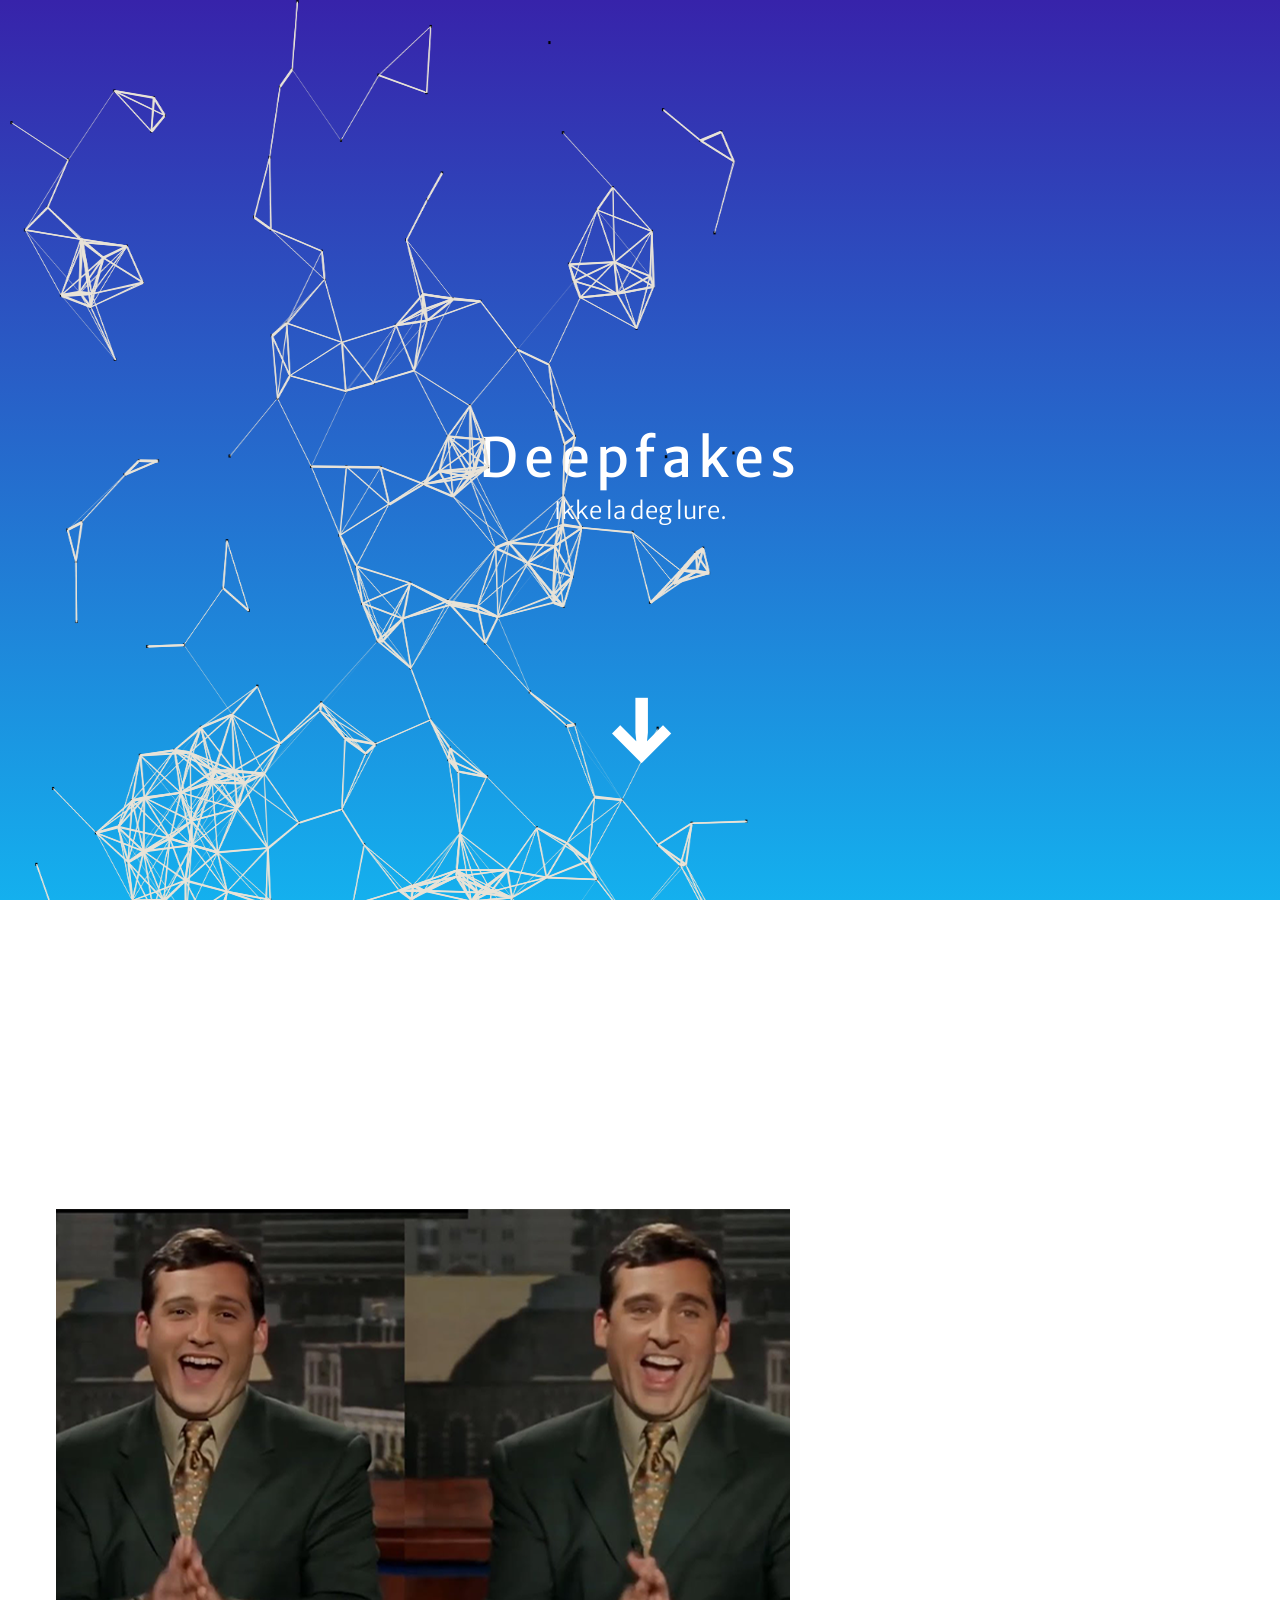
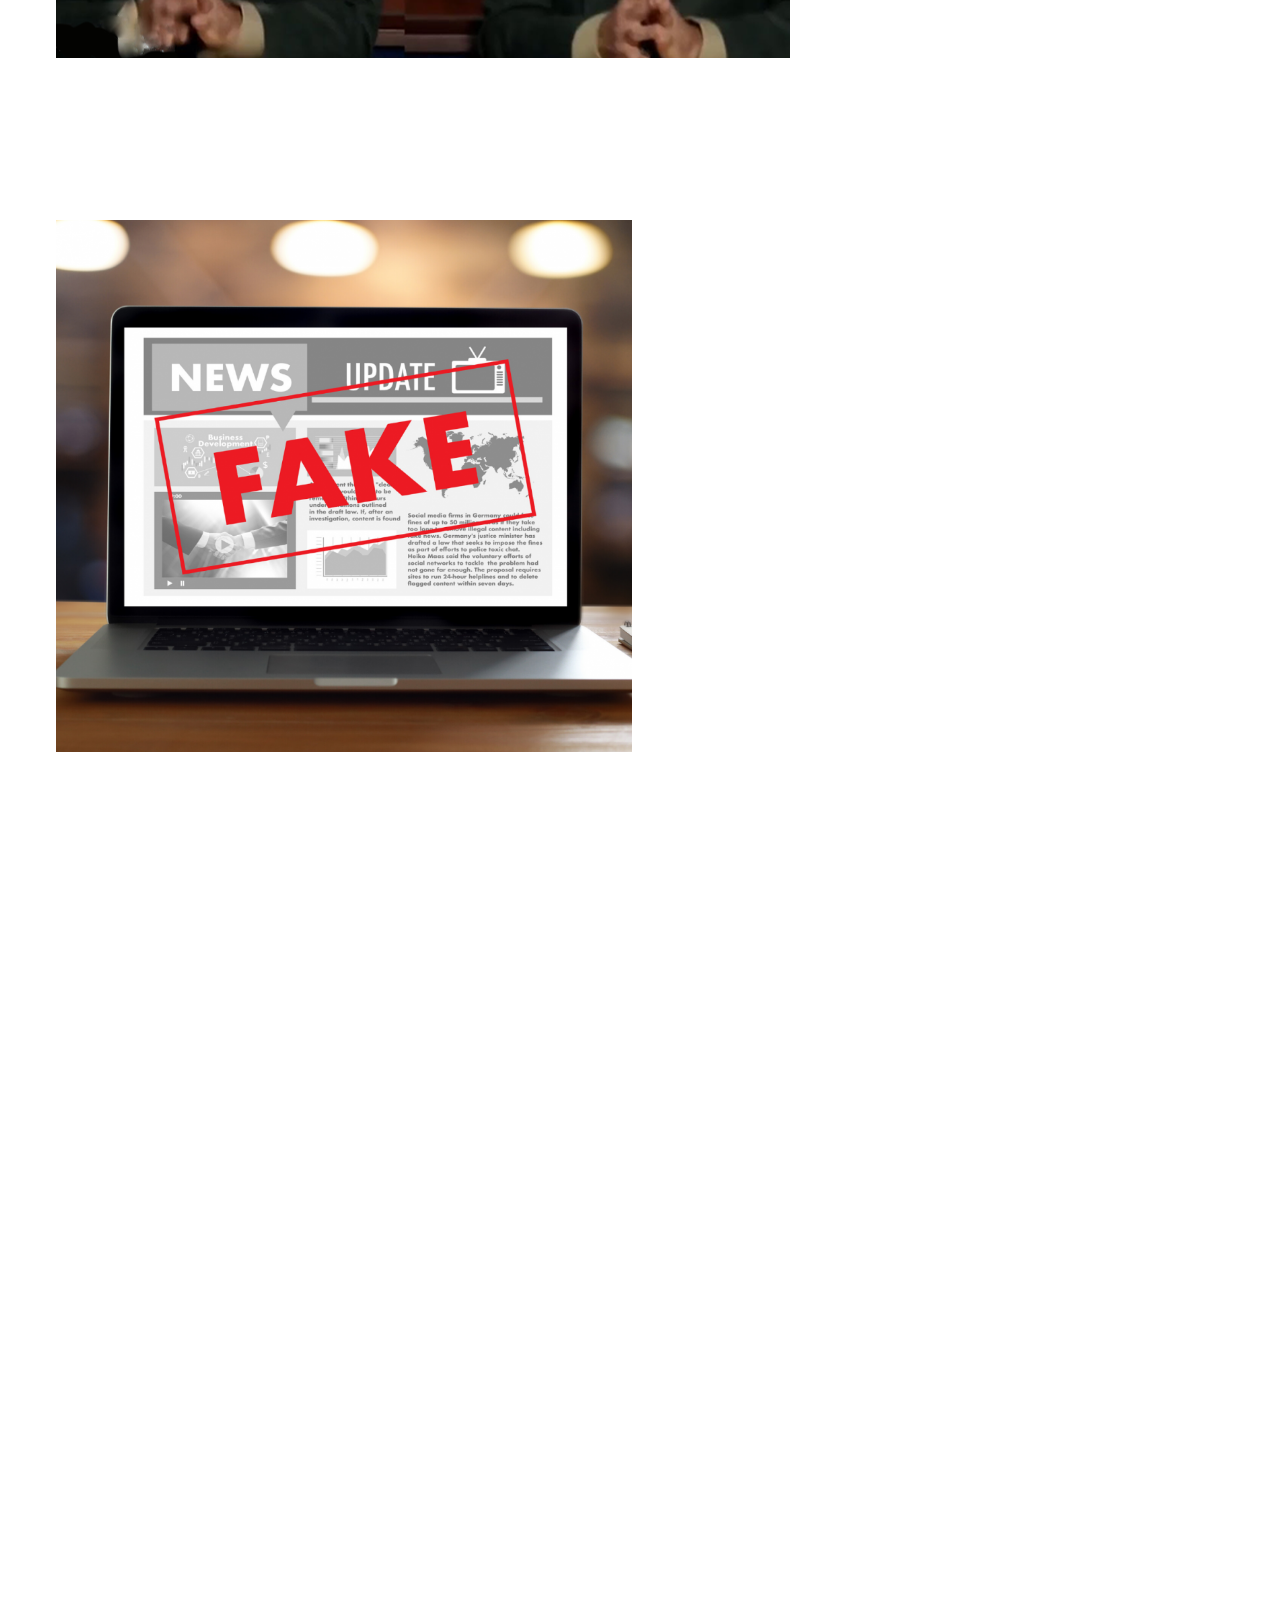
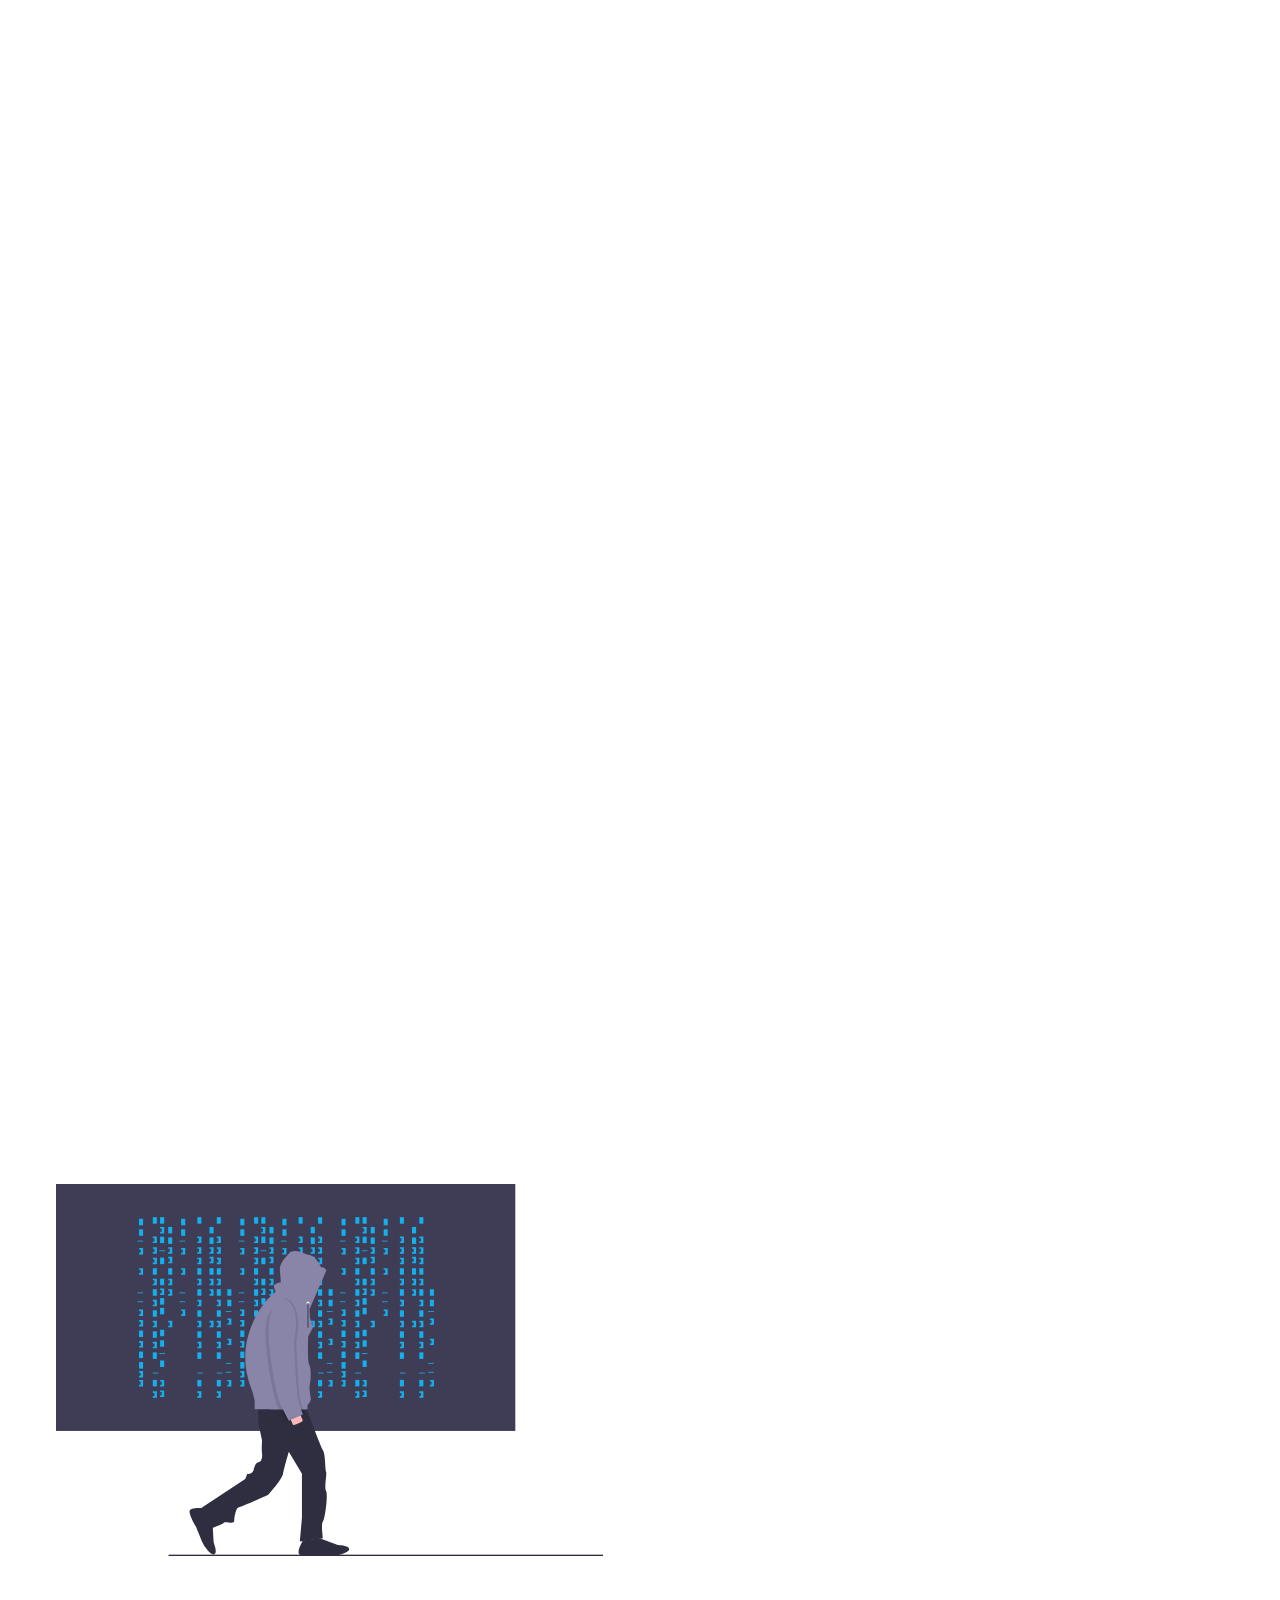
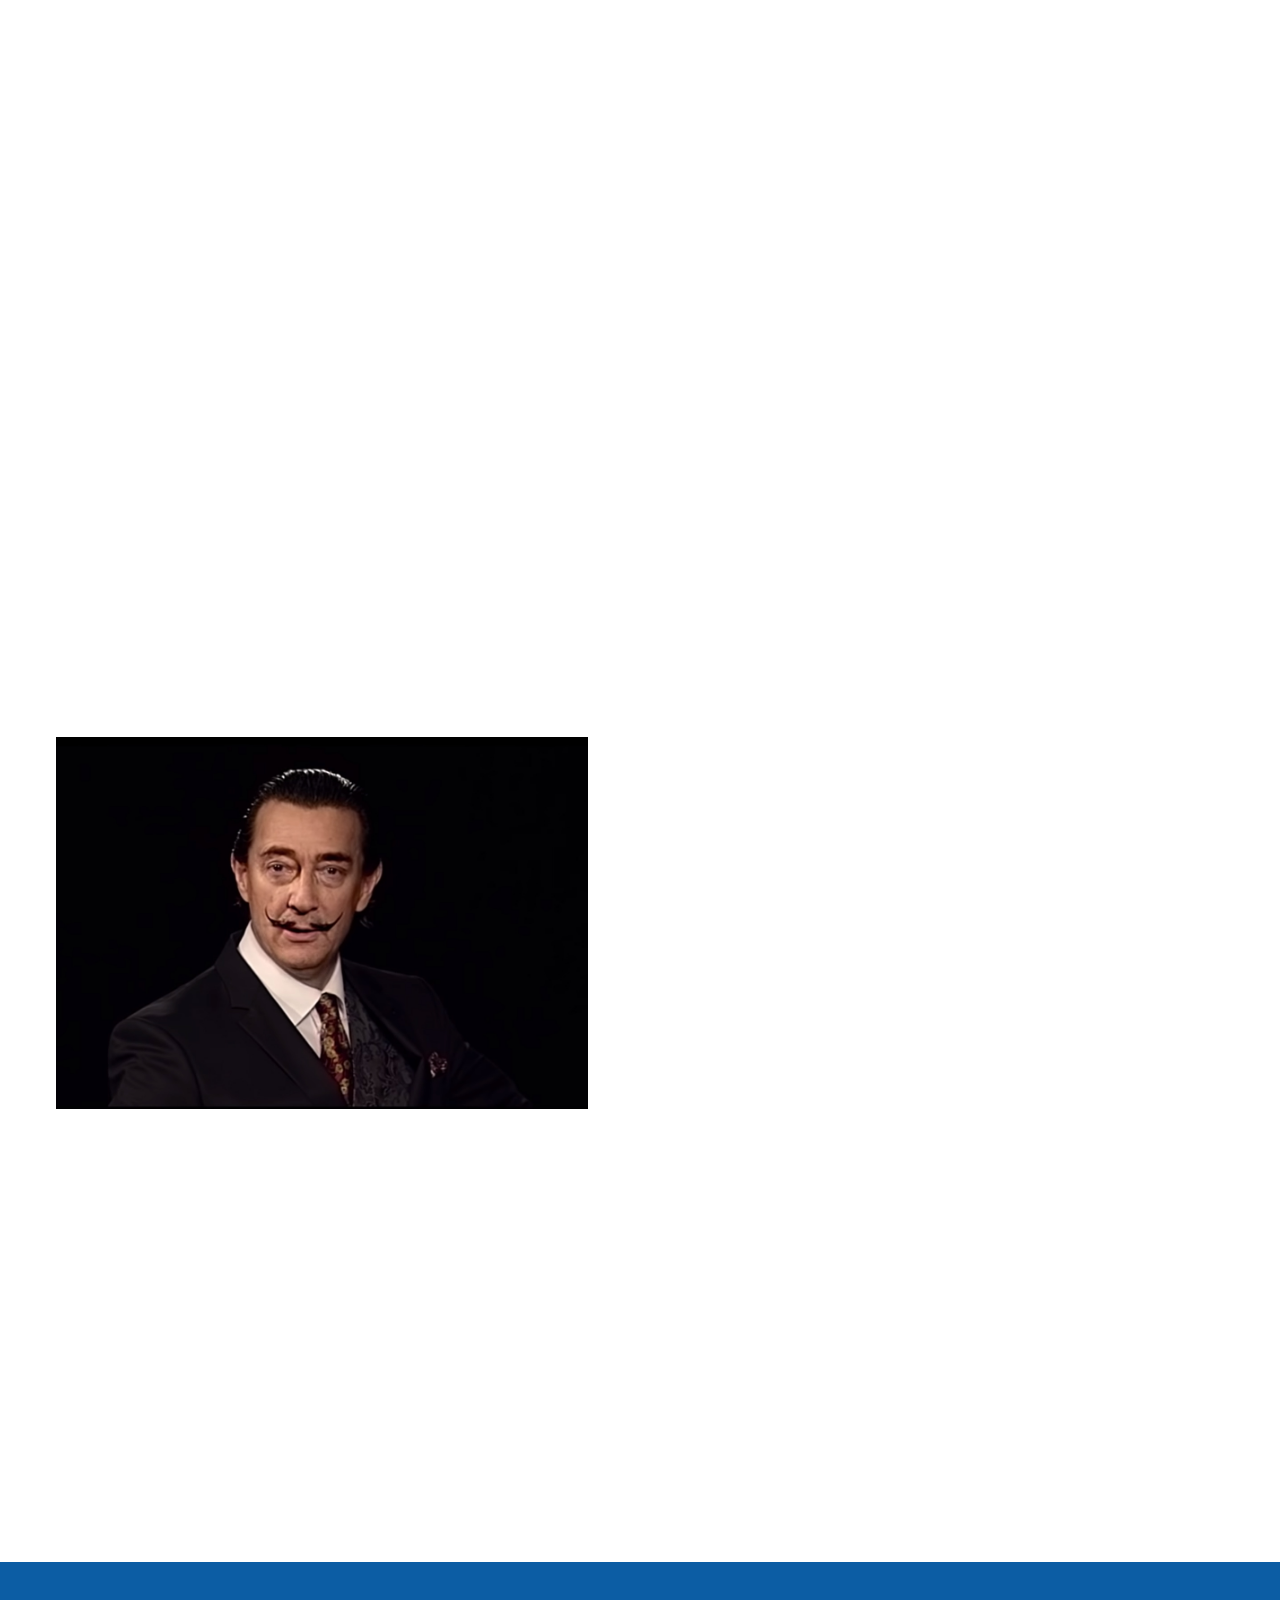
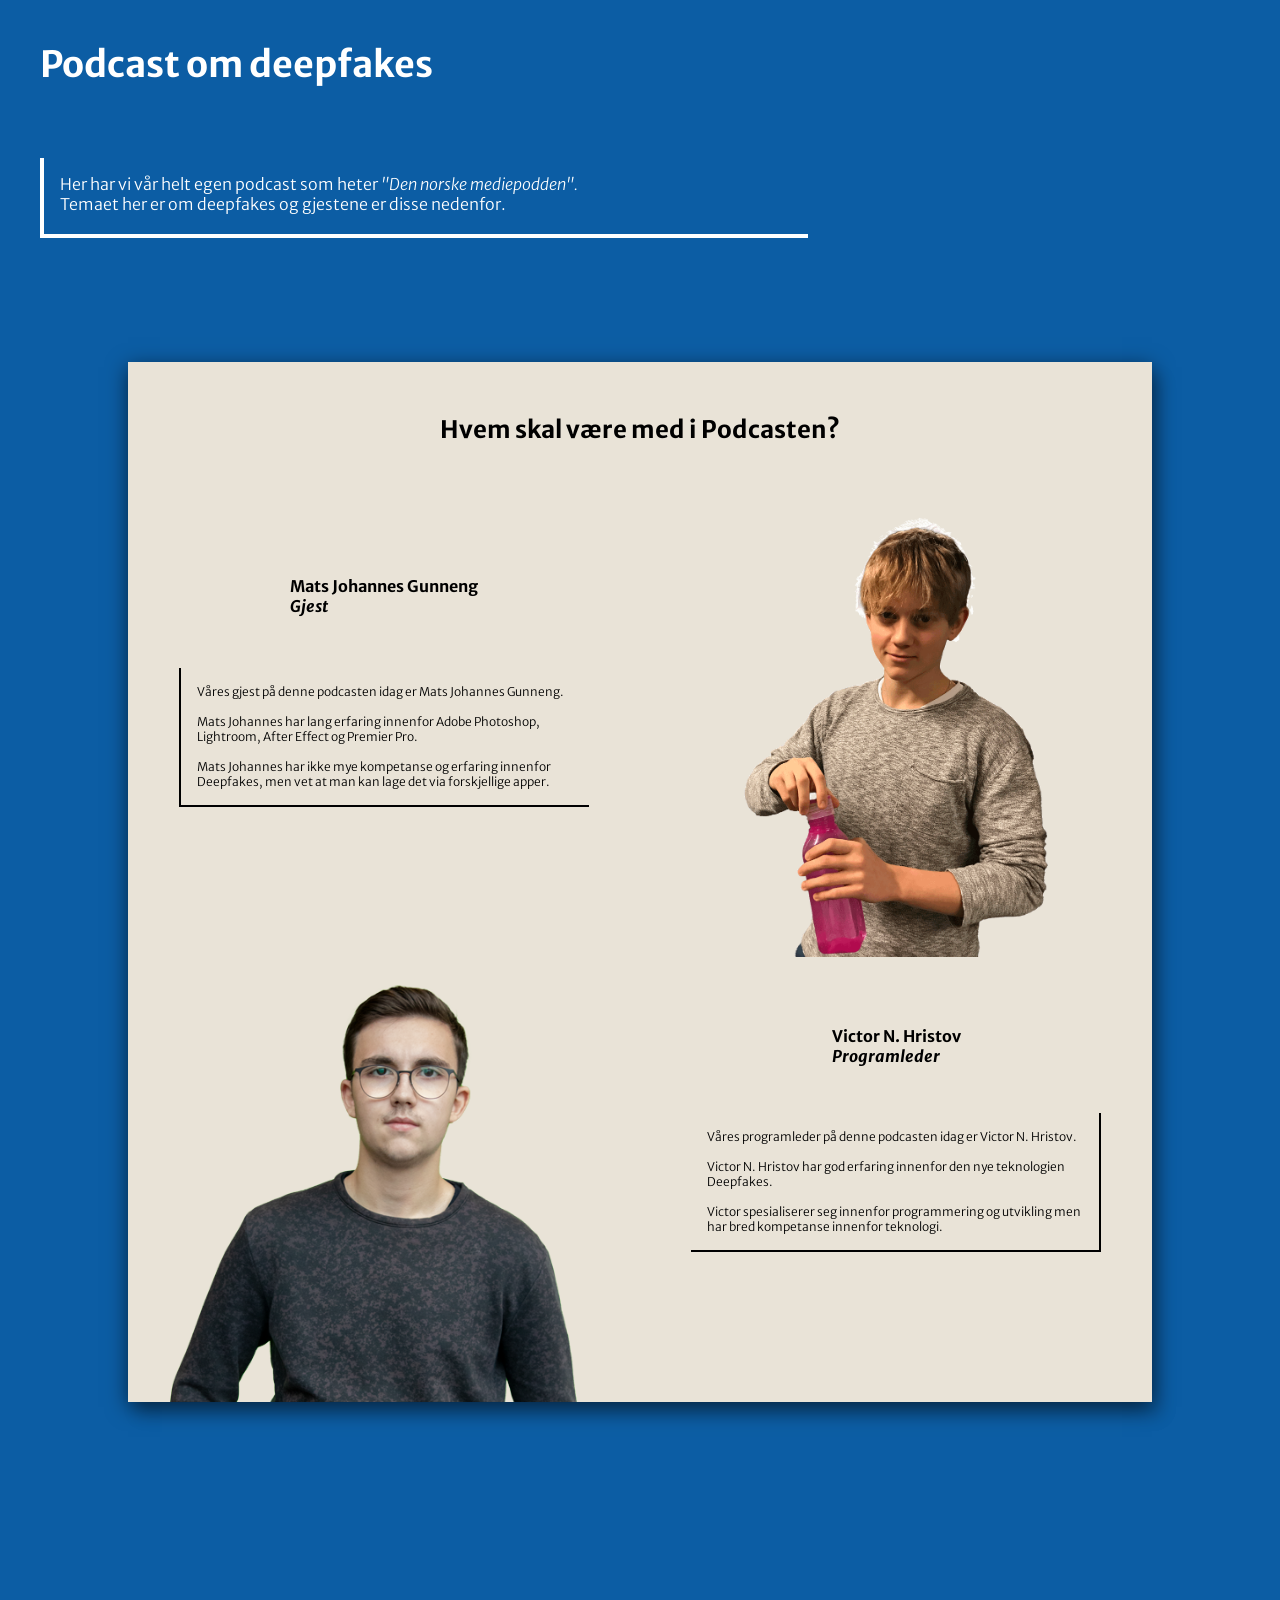
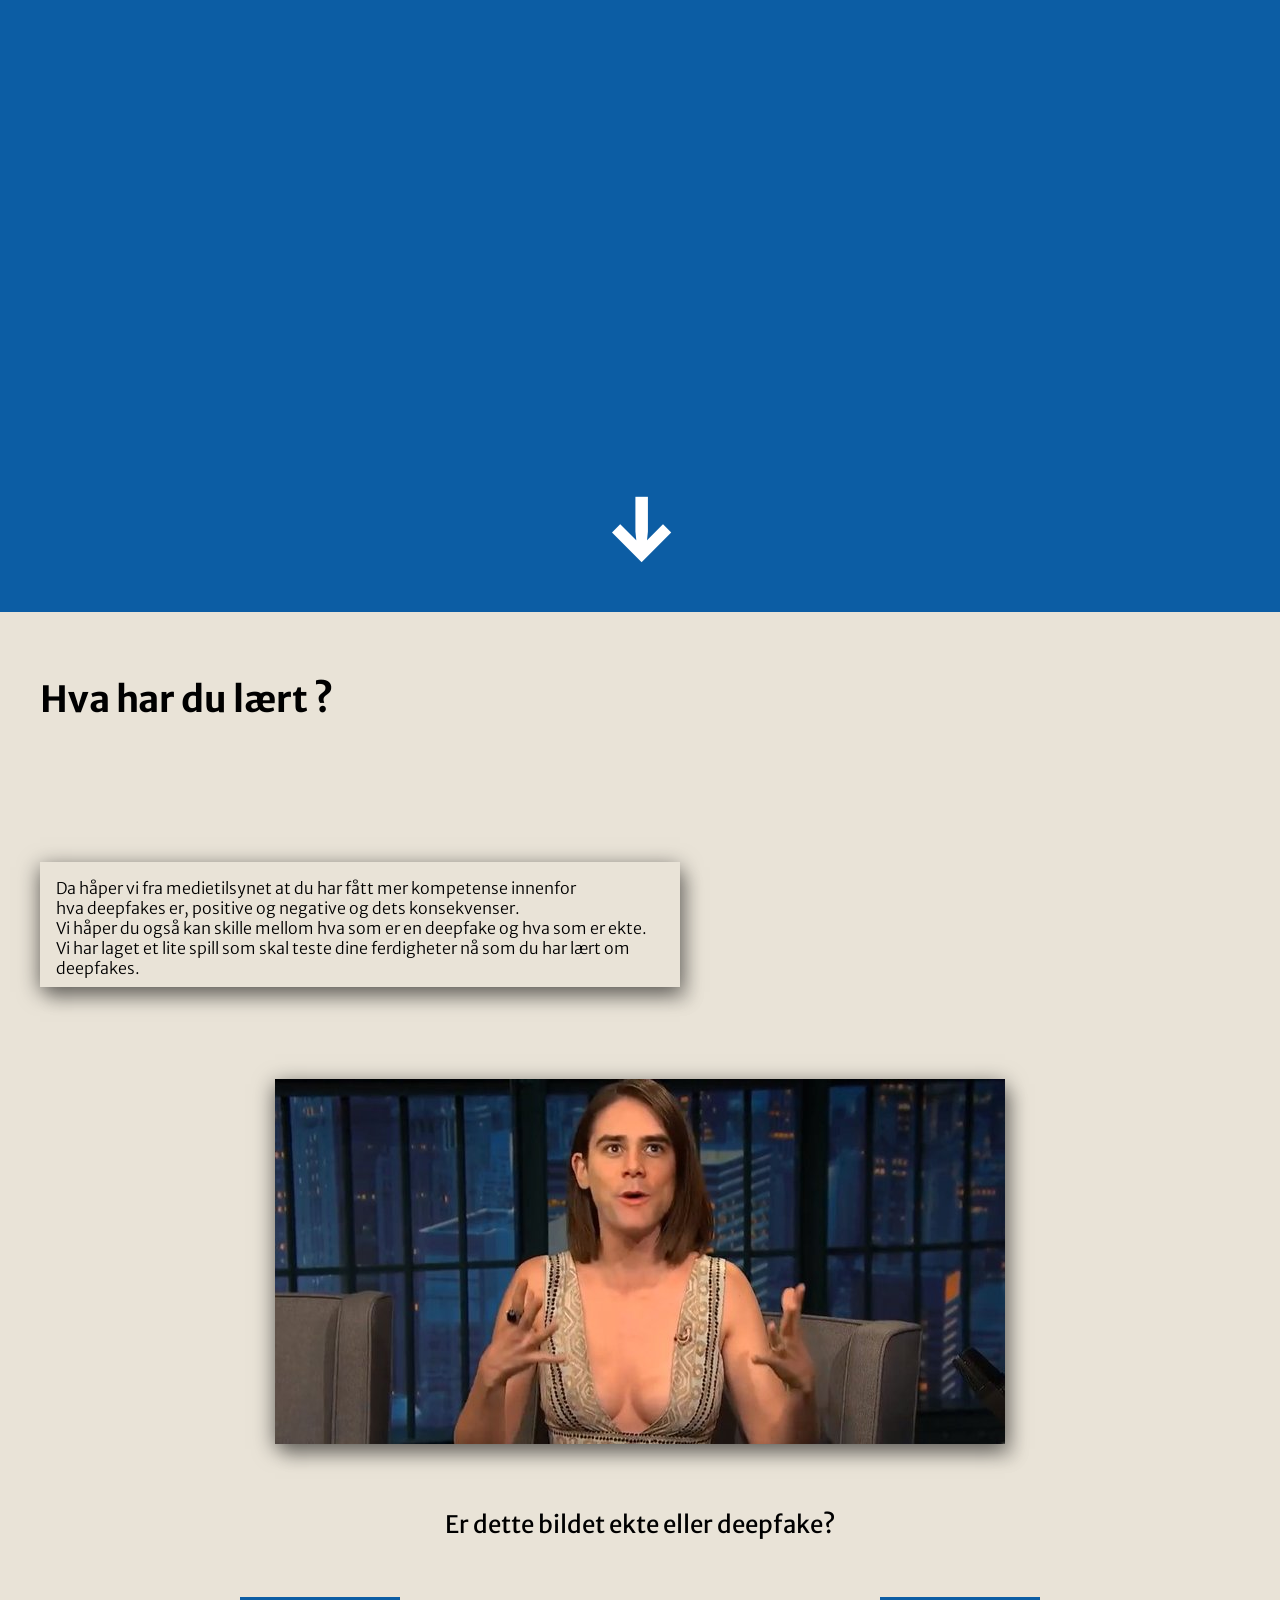
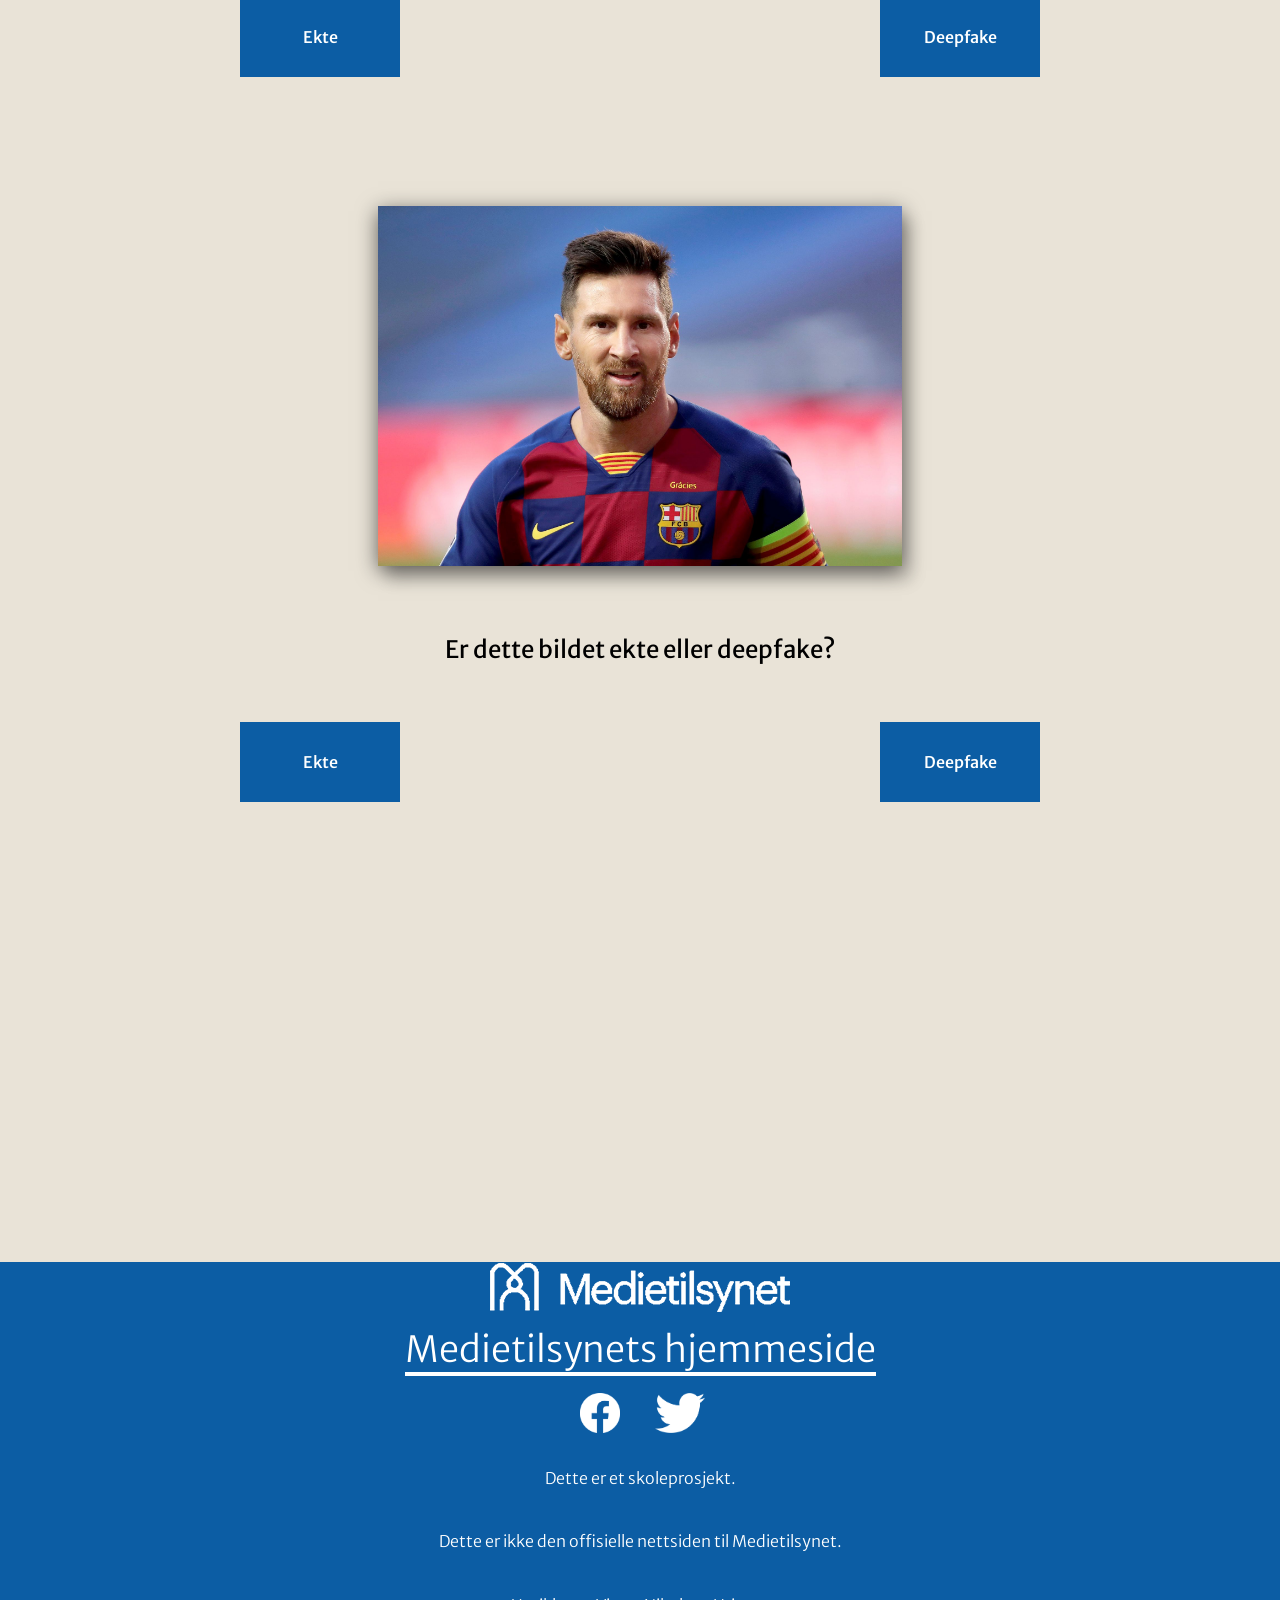
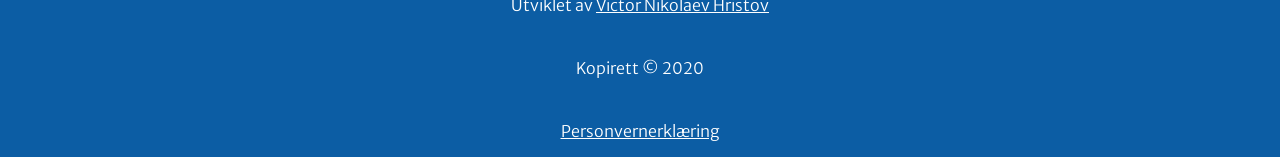
<file: index.html>
<!DOCTYPE html>

<html>
    <head>
        <meta charset="utf-8">
        <meta http-equiv="X-UA-Compatible" content="IE=edge">
        <title>Medietilsynet | Deepfakes</title>
        <meta name="Medietilsynet | Deepfakes" content="Deepfakes">
        <meta name="viewport" content="width=device-width, initial-scale=1">
        <link rel="stylesheet" href="CSS/style.css">
        <link rel="shortcut icon" href="/img/medietilsynet small1.png" type="image/x-icon">
        <link href="https://fonts.googleapis.com/css2?family=Merriweather+Sans:wght@100;300;400;500;600;700&display=swap" rel="stylesheet">
        <!-- Global site tag (gtag.js) - Google Analytics -->
        <script async src="https://www.googletagmanager.com/gtag/js?id=G-ZCEWEGQ3JV"></script>
        <script>
        window.dataLayer = window.dataLayer || [];
        function gtag(){dataLayer.push(arguments);}
        gtag('js', new Date());

        gtag('config', 'G-ZCEWEGQ3JV');
        </script>
    </head>
    <body>
        
        <section class="topsection">

            <h1 class="topsection-title">Deepfakes</h1>
            
            <h3 class="topsection-undertitle">Ikke la deg lure.</h3>

            <a href="#whatsection" class="topsection-downarrow downarrow">&darr;</a>
            
            <canvas id="myCanvas" class="topsection-canvas" width="1680" height="900"></canvas>

        </section>

        <section id="whatsection" class="whatsection">

            <h1 class="whatsection-title">Hva er Deepfakes ?</h1>


            <div class="whatsection-wrapper">

            <p class="whatsection-wrapper_text">
                Deepfakes utnytter kunstig intelligens for å lage videoer og lydinnhold det er svært vanskelig å avsløre som falskt. 
                <br><br>
                Deepfakes er en måte å bruke kunstig intelligens for å endre på video- og lydmateriale. Stemmer og ansikter ser ut som kjente mennesker i kjente omgivelser, men de er manipulert. Det kan være lett å lage og vanskelig å avsløre. Derfor er kjennskap til deepfakes viktig for å ha en god kritisk medieforståelse, og kunne avsløre falskt innhold.
                <!-- <br><br>
                Begrepet «deepfake» ble for alvor kjent i 2017, da en bruker på nettsamfunnet Reddit viste verden hvor lett det var å manipulere kjendisfjes inn i ansiktene til pornoskuespillere. -->
                 </p>
            
            <img src="/img/Deepfake-bilde.png" alt="Deepfake comparisson between two actors" class="whatsection-wrapper_picture" srcset="">

            <p class="whatsection-wrapper_text">
                I forbindelse med det amerikanske presidentvalget i 2016 ble «fake news» et begrep. Kombinert med en teknologi som blir bedre, billigere og mer tilgjengelig for hver time som går, kan deepfakes bidra til at sannhet blir relativt og at man i større grad kan kan velge hvilken sannhet man vil tro på. Og det er skummelt.  
                <br><br>
            </p>
            
            <img src="/img/fakenews.png" alt="Picture that has a big Fake poster in red on a laptop" class="whatsection-wrapper_picture2" srcset="">
        
            <p class="whatsection-wrapper_text">
            Til tross for at teknologien har utviklet seg i en rasende fart de siste årene, er det heldigvis ikke slik at alle kan produsere troverdige deepfakes med et strategisk plassert tastetrykk – i det minste ikke ennå. 
            </p>

        </div>

            <a href="#whatsection2" class="whatsection-downarrow">&darr;</a>

        </section>

        <section id="whatsection2" class="whatsection2">

            <h1 class="whatsection2-title">Konsekvenser & Handlinger</h1>

            <p class="whatsection2-text">Konsekvensene innenfor Deepfakes må ikke alltid være veldig store, 
                <br> men det kan fort hende at Deepfakes kan gå viralt og skape misinformasjon om en eller et tema. 
                <br> Det blir ofte kalt "Fake News". 
            </p>

            <p class="whatsection2-text">Det er mange ulike definisjoner på hva falske nyheter er for noe, og de er ofte forvirrende. <br>
                Men siden det er ingen offisiell definisjon av falske nyheter, så tar vi utgangspunkt i NRK sin definisjon: <br>      
            </p>

            <p class="whatsection2-text2">
                «Falske nyheter er nyheter som bevisst er funnet på eller forvrengt med hensikt. 
                <br> En falsk nyhet vil ofte se ut som en vanlig nyhetssak, men det som står der, har aldri skjedd.»
            </p>
            
            <iframe class="whatsection2-video" alt="Video about a deepfake trying to mimick Donald Trump" src="https://www.youtube.com/embed/NDbYhuta27I" frameborder="0" allow="accelerometer; autoplay; clipboard-write; encrypted-media; gyroscope; picture-in-picture" allowfullscreen></iframe>

            <p class="whatsection2-text">
                Ovenfor ser vi en video som er et veldig godt eksempel på hva en Deepfake kan være. <br>
                Denne videoen har skapt mye røre i sosiale medier når den kom ut, spesielt i Belgia. <br>
                Videoen ble laget av et politisk parti i Belgia og provoserte frem hundrevis av <br> 
                kommentarer av folk som trodde dette var ekte. <br>
                Dette viser hvor enkelt det å skape fake news og ting kan utgjøre seg for å være ekte når de ikke er det.
            </p>    

            <a href="#mainsection" class="whatsection2-downarrow">&darr;</a>

        </section>

        <section class="mainsection" id="mainsection">

            <h1 class="mainsection-title">Det Negative & Positive</h1>

            <p class="mainsection-text">
                Det er en selvfølge at Deepfakes er fortsatt en ny teknologi og har en lang vei å gå men, <br>
                det er også så enkelt som å laste ned en app som tar ditt bilde og lager en deepfake.
            </p>

            <h3 class="mainsection-underheader">Det Negative</h3>
            
            <p class="mainsection-text">Det er veldig mye negativt deepfakes og AI-genererte stemmer og videoer kan skape. <br>
                Blant annet utpressing, fake news, trussler, ta noen sitt fjes i en video ufrivillig, svindel osv. <br> <br>
                Mye av dette skjer på en daglig basis. For eksempel så kan å svindle noen være så enkelt for å <br>
                utgi seg for å være et familiemedlem og sende en voice-mail med lik stemme.
            </p>

            <img src="/img/illustration1.svg" class="mainsection-picture" alt="Illustration which is resembling some who is hacking" srcset="">

            <p class="mainsection-text">Å bruke deepfakes til utpressing blir stadig et større å større problem. Svindlere utnytter helt vanlige folk <br>
            for å tjene penger på dem med å bruke deepfakes på en negativ og feil måte. <br> 
            Det vanligste er at de ber om en sum og vis de ikke betaler så kan det for eksempel <br>
            bli lagd en video av offeret med dem i en porno og bli spredd rundt på nett / deres nærmeste. 
            </p>
        </section>

        <section class="mainsection2">
            <h3 class="mainsection2-underheader">Det Positive</h3>

            <p class="mainsection2-text">
                Deepfakes er en ny måte å kommunisere på. Snart så vil vi ha smart-høytalere som kan snakke som våre favorittkjendiser eller skuespillere. 
                <br><br>
                Firmaer kan få en helt ny måte og nå ut kundene sine på for og nå deres behov. For eksempel vis en kunde vil ha et hus <br>
                så kan firmaet via deepfakes klare å lage personer, gjenstander og møbler utifra deres behov med AI og Deepfakes. 
                <br><br>
                Måten å undervise på og lære bort materiale kan bli helt forskjellig med hjelp av deepfakes og AI. <br>
                Lærerene har i lang tid brukt media, lyd og video i klasserommet. <br>
                Deepfakes kan hjelpe en lærer å levere innovative og engasjerende undervisninger med å lage syntetiske og AI-genererte medier 
                som kan gi liv i historiske figurer for å skape et mer engasjerende og interaktivt klasserom. En AI-generert video eller stemme av en historisk figur kan ha mer innvirkning, engasjement og vil være et bedre læringsverktøy. 
            </p>

            <img src="/img/deepfake-dali.jpg" class="mainsection2-picture" alt="Picture of Salvador Dali recreated in a deepfake" srcset="">

            <p class="mainsection2-text">
                Her ser vi et eksempel av verdenskjente Salvador Dali som har blitt gjenskapt med hjelp av Deepfake. <br>
                Dette er et av mange eksempler der kjente personer kan gjenskapes og få det til å ses så ekte ut. 
            </p>

            <a href="#mainsection3" class="mainsection2-downarrow">&darr;</a>

        </section>

        <section class="mainsection3" id="mainsection3">
            <h1 class="mainsection3-title">Podcast om deepfakes</h1>

            <p class="mainsection3-text">Her har vi vår helt egen podcast som heter <i>"Den norske mediepodden".</i> <br>
                Temaet her er om deepfakes og gjestene er disse nedenfor.
            </p>

            <div class="mainsection3-gridcontainer">

                <h1 class="mainsection3-gridcontainer_title">
                    Hvem skal være med i Podcasten?
                </h1>

                <h3 class="mainsection3-gridcontainer_titleJohannes">
                    Mats Johannes Gunneng
                    <br>
                    <i>Gjest</i>
                </h3>

                <p class="mainsection3-gridcontainer_textJohannes">
                    Våres gjest på denne podcasten idag er Mats Johannes Gunneng. 
                    <br>
                    <br>
                    Mats Johannes har lang erfaring innenfor Adobe Photoshop, Lightroom, After Effect og Premier Pro.
                    <br>
                    <br>
                    Mats Johannes har ikke mye kompetanse og erfaring innenfor Deepfakes, men vet at man kan lage det via forskjellige apper.
                </p>

                <img src="/img/mats-johannes.png" class="mainsection3-gridcontainer_pictureJohannes" alt="Picture of Mats Johannes Gunneng" srcset="">

                <h3 class="mainsection3-gridcontainer_titleVictor">
                    Victor N. Hristov
                    <br>
                    <i>Programleder</i>
                </h3>

                <p class="mainsection3-gridcontainer_textVictor">
                    Våres programleder på denne podcasten idag er Victor N. Hristov. 
                    <br>
                    <br>
                    Victor N. Hristov har god erfaring innenfor den nye teknologien Deepfakes.
                    <br>
                    <br>
                    Victor spesialiserer seg innenfor programmering og utvikling men har bred kompetanse innenfor teknologi.
                </p>

                <img src="/img/meg2.png" class="mainsection3-gridcontainer_pictureVictor" alt="Picture of Victor N. Hristov" srcset="">

            </div>

            <iframe class="mainsection3-iframe" src="https://www.youtube.com/embed/jQIA9oLfRXU" frameborder="0" allow="accelerometer; autoplay; clipboard-write; encrypted-media; gyroscope; picture-in-picture" allowfullscreen></iframe>

            <a href="#endsection1" class="mainsection3-downarrow">&darr;</a>
        </section>

        <section class="endsection1" id="endsection1">

            <h1 class="endsection1-title">Hva har du lært ?</h1>

            <p class="endsection1-text">Da håper vi fra medietilsynet at du har fått mer kompetense innenfor <br>
            hva deepfakes er, positive og negative og dets konsekvenser. <br>
            Vi håper du også kan skille mellom hva som er en deepfake og hva som er ekte. <br>
            Vi har laget et lite spill som skal teste dine ferdigheter nå som du har lært om deepfakes.

            </p>

           <img src="/img/deepfake-spillbilde1.jpg" class="endsection1-picture1" alt="Deepfake-bilde 1 til spill"> 
           <img src="/img/wrongsymbol.png" class="endsection1-wrongsymbol1" alt="Wrong symbol for quiz">
           <img src="/img/rightsymbol.png" class="endsection1-correctsymbol1" alt="Right symbol for quiz">

           <p class="endsection1-undertext1">Er dette bildet ekte eller deepfake?</p>
           <p class="endsection1-correctText1">Korrekt! Dette er en deepfake.</p>
           <p class="endsection1-wrongText1">Feil svar! Dette er en deepfake. </p>


           <button class="endsection1-ekteBtn1">Ekte</button>
           <button class="endsection1-fakeBtn1" value="fakeBtn">Deepfake</button>

           <img src="/img/deepfake-spillbilde2.jpg" class="endsection1-picture2" alt="Deepfake-bilde 2 til spill"> 
           <img src="/img/wrongsymbol.png" class="endsection1-wrongsymbol2" alt="Wrong symbol for quiz">
           <img src="/img/rightsymbol.png" class="endsection1-correctsymbol2" alt="Right symbol for quiz">

           <p class="endsection1-undertext2">Er dette bildet ekte eller deepfake?</p>
           <p class="endsection1-correctText2">Korrekt! Dette er et ekte bilde.</p>
           <p class="endsection1-wrongText2">Feil svar! Dette er et ekte bilde.</p>

           <button class="endsection1-ekteBtn2">Ekte</button>
           <button class="endsection1-fakeBtn2">Deepfake</button>

        </section>

        <footer class="footer">

            <img src="/img/medietilsynet-big2.png" class="footer-logo" alt="Medietilsynet logo">

            <span class="underline"><a href="https://medietilsynet.no" target="_blank" class="link"><h1 class="footer-title">Medietilsynets hjemmeside</h1></a></span>

           <a href="https://www.facebook.com/Medietilsynet" class="footer-facebook" target="_blank"><img src="/img/medietilsynet-facebook.png" class="facebook" alt="Facebook link to medietilsynets facebook."></a>
           <a href="https://twitter.com/Medietilsynet?ref_src=twsrc%5Egoogle%7Ctwcamp%5Eserp%7Ctwgr%5Eauthor" class="footer-twitter" target="_blank"><img src="/img/medietilsynet-twitter.png" class="twitter" alt="Twitter link to medietilsynets Twitter."></a>

            <h3 class="footer-undertitle1">Dette er et skoleprosjekt.</h3>
            <h3 class="footer-undertitle2">Dette er ikke den offisielle nettsiden til Medietilsynet.</h3>

            <h3 class="footer-undertitle3">Utviklet av <a href="http://victor.imkatta.no" target="_blank" class="nameLink">Victor Nikolaev Hristov</a></h3>
            <h4 class="footer-undertitle4">Kopirett &copy; 2020</h4>

            <h4 class="footer-undertitle5">
                <a href="./terms/terms.html" class="terms">Personvernerklæring</a>
            </h4>
        </footer>

        <script src="JS/app.js"></script>
    </body>
</html>
</file>
<file: CSS/style.css>
:root{--lightblue1: #116cbb;--lightblue2: #5aa5d4;--darkblue1: #0C5DA4;--darkblue2: #467e95;--red1: #c13a01;--cardboard: #E9E3D7;--winered-dark: #4f0415;--winered-light: #a11d24;--lightpink: #e3afbb;--yellow: #f7c72c;--green: #85c442;--correctColor: #2fa324;--falseColor: #a11d24;--shadow-light-1: 0 3.5rem 4rem rgba(0, 0, 0, .4);--shadow-dark-1: 0 2rem 6rem rgba(0, 0, 0, .4);--shadow-dark-2: 0 2rem 4rem rgba(0, 0, 0, .6);--shadow-dark-3: 0 1.5rem 7rem rgba(0, 0, 0, .8);--shadow-light-4: 0 5px 20px rgba(0, 0, 0, 0.59), 10px 15px 15px rgba(0, 0, 0, 0.13);--border-bottom-1: .2rem solid #000;--border-bottom-2: .5rem solid #f47d3b;--border-bottom-3: .5rem solid #48ABC7;--border-bottom-4: .1rem solid #ffd300;--border-bottom-5: .5rem solid #ffd300;--border-bottom-6: .2rem solid #40437c;--border-bottom-7: .5rem solid #fff;--border-bottom-8: .5rem solid #5e91b4;--border-bottom-9: .3rem solid #f47d3b;--border-1: .5rem solid #48ABC7;--border-2: .5rem solid #fff;--border-3: .3rem solid #000;--title-margin: 5rem;--top-margin: 2.5rem;--bottom-margin: 2.5rem;--left-margin: 5rem;--title-padding: 5rem 5rem;--big-padding: 7.5rem 5rem;--fs-heading-big: 6.75rem;--fs-heading-medium: 4.5rem;--fs-heading: 3rem;--fs-title: 2.5rem;--fs-text-big: 2rem;--fs-text: 1.5rem}*,*::after,*::before{margin:0;padding:0;box-sizing:inherit}html{font-size:62.5%;box-sizing:border-box;min-height:100vh;scroll-behavior:smooth;background-image:linear-gradient(to bottom, #3723aa, #14b0ee);background-attachment:fixed}@media screen and (min-width: 68.75em){html{font-size:50%}}body{position:relative;box-sizing:border-box;min-height:100vh;overflow-x:hidden;scroll-behavior:smooth;font-family:'Merriweather Sans', sans-serif}.topsection{color:#fff;display:flex;justify-content:center;align-items:center;z-index:-1;height:100vh;width:100vw}.topsection-title{font-size:var(--fs-heading-big);font-weight:400;letter-spacing:.75rem;position:absolute;margin-top:2rem;z-index:1;-webkit-animation-name:glideIn;animation-name:glideIn;-webkit-animation-duration:2s;animation-duration:2s;-webkit-animation-iteration-count:1;animation-iteration-count:1}.topsection-undertitle{font-size:var(--fs-heading);font-weight:100;position:absolute;margin-top:15rem;z-index:1;opacity:0;-webkit-animation-name:showIn;animation-name:showIn;-webkit-animation-delay:1300ms;animation-delay:1300ms;-webkit-animation-duration:2s;animation-duration:2s;-webkit-animation-fill-mode:forwards;animation-fill-mode:forwards}.topsection-downarrow{font-size:12.5rem;position:absolute;margin-top:70rem;z-index:50;text-decoration:none;color:#fff}.topsection-canvas{z-index:1;height:100vh;width:100vw}.whatsection{min-height:100vh;width:100vw;display:flex;flex-direction:column}.whatsection-title{color:#Fff;padding:var(--title-padding);font-size:var(--fs-heading-medium)}.whatsection-downarrow{margin:2.5rem auto;font-size:12.5rem;z-index:50;text-decoration:none;color:#fff}.whatsection-wrapper_text{align-items:center;width:60%;margin-left:5rem;color:#fff;font-size:var(--fs-text-big);font-weight:100;margin-top:-.5rem;padding:2rem 2rem;border-left:var(--border-2);border-bottom:var(--border-2)}.whatsection-wrapper_picture{margin-left:5rem;padding:1.5rem 1.5rem;border-left:var(--border-2);border-bottom:var(--border-2)}.whatsection-wrapper_picture2{margin-left:5rem;padding:1.5rem 1.5rem;height:70rem;border-left:var(--border-2);border-bottom:var(--border-2)}.whatsection2{height:145vh;width:100vw;display:flex;flex-direction:column;background:linear-gradient(to bottom right, #14b0ee 0%, #b50d1e 100%);background-attachment:fixed}.whatsection2-title{color:#Fff;padding:var(--title-padding);font-size:var(--fs-heading-medium)}.whatsection2-text{align-items:center;width:60%;margin-left:5rem;color:#fff;font-size:var(--fs-text-big);font-weight:100;margin-top:-.5rem;padding:2rem 2rem;border-left:var(--border-2);border-bottom:var(--border-2)}.whatsection2-text2{align-items:center;width:60%;margin-left:5rem;color:#fff;font-size:var(--fs-text-big);font-style:italic;font-weight:400;margin-top:-.5rem;padding:2rem 2rem;border-left:var(--border-2);border-bottom:var(--border-2)}.whatsection2-video{height:55rem;width:100rem;margin-left:5rem;padding:1.5rem 1.5rem;border-left:var(--border-2);border-bottom:var(--border-2)}.whatsection2-downarrow{margin:2.5rem auto;font-size:12.5rem;z-index:50;text-decoration:none;color:#fff}.mainsection{height:130vh;width:100vw;background:linear-gradient(to top right, #14b0ee 0%, #b50d1e 100%);background-attachment:fixed}.mainsection-title{color:#Fff;padding:var(--title-padding);font-size:var(--fs-heading-medium)}.mainsection-underheader{font-size:var(--fs-heading);color:#Fff;padding:var(--title-padding)}.mainsection-text{align-items:center;width:60%;margin-left:5rem;font-weight:100;color:#fff;font-size:var(--fs-text-big);font-weight:100;margin-top:-.5rem;padding:2rem 2rem;border-left:var(--border-2);border-bottom:var(--border-2)}.mainsection-picture{height:50rem;margin-left:5rem;padding:1.5rem 1.5rem;border-left:var(--border-2);border-bottom:var(--border-2)}.mainsection2{display:flex;flex-direction:column;height:140vh;width:100vw;background:linear-gradient(to bottom right, #14b0ee 0%, #20a327 100%);background-attachment:fixed}.mainsection2-underheader{font-size:var(--fs-heading);color:#Fff;padding:var(--title-padding)}.mainsection2-text{align-items:center;width:60%;margin-left:5rem;color:#fff;font-size:var(--fs-text-big);font-weight:100;margin-top:-.5rem;padding:2rem 2rem;border-left:var(--border-2);border-bottom:var(--border-2)}.mainsection2-picture{height:50rem;width:70rem;margin-left:5rem;padding:1.5rem 1.5rem;border-left:var(--border-2);border-bottom:var(--border-2)}.mainsection2-downarrow{margin:2.5rem auto;font-size:12.5rem;z-index:50;text-decoration:none;color:#fff}.mainsection3{display:grid;grid-template-rows:200px 200px 1fr 600px;min-height:250vh;width:100vw;background-color:var(--darkblue1)}.mainsection3-title{height:15rem;align-self:center;color:#Fff;padding:var(--title-padding);font-size:var(--fs-heading-medium)}.mainsection3-text{align-items:center;width:60%;height:10rem;margin-left:5rem;color:#fff;font-size:var(--fs-text-big);font-weight:100;margin-top:-.5rem;margin-bottom:7.5rem;padding:2rem 2rem;border-left:var(--border-2);border-bottom:var(--border-2)}.mainsection3-gridcontainer{display:grid;grid-template-columns:repeat(2, 1fr);grid-template-rows:150px repeat(auto-fit, minmax(250px, 500px));width:80vw;height:130rem;background-color:var(--cardboard);box-shadow:var(--shadow-light-4);justify-self:center;align-self:start}.mainsection3-gridcontainer_title{grid-column:1 / span 2;grid-row:1 / 1;align-self:start;justify-self:center;padding-top:6.5rem;font-size:var(--fs-heading)}.mainsection3-gridcontainer_titleJohannes{grid-column:1 / span 1;grid-row:2 / 2;padding-top:8rem;align-self:start;justify-self:center;font-size:var(--fs-text-big)}.mainsection3-gridcontainer_textJohannes{grid-column:1 / span 1;grid-row:2 / 2;align-self:center;justify-self:center;font-size:var(--fs-text);font-weight:300;width:80%;padding:2rem 2rem;border-left:var(--border-3);border-bottom:var(--border-3)}.mainsection3-gridcontainer_pictureJohannes{grid-column:2 / 2;grid-row:2 / 2;justify-self:center;align-self:center;height:55rem}.mainsection3-gridcontainer_titleVictor{grid-column:2 / span 2;grid-row:3 / 3;padding-top:8rem;align-self:start;justify-self:center;font-size:var(--fs-text-big)}.mainsection3-gridcontainer_textVictor{grid-column:2 / span 2;grid-row:3 / 3;align-self:center;justify-self:center;font-size:var(--fs-text);font-weight:300;width:80%;padding:2rem 2rem;border-right:var(--border-3);border-bottom:var(--border-3)}.mainsection3-gridcontainer_pictureVictor{grid-column:1 / 1;grid-row:3 / 3;justify-self:center;align-self:center;height:55rem}.mainsection3-iframe{justify-self:center;align-self:center;width:120rem;height:60rem}.mainsection3-downarrow{margin:2.5rem auto;font-size:12.5rem;z-index:50;text-decoration:none;color:#fff}.endsection1{background-color:var(--cardboard);height:250vh;width:100vw;display:grid;grid-template-columns:repeat(2, 1fr);grid-template-rows:250px 125px 500px 75px 150px 500px 75px 150px}.endsection1-title{color:#000;grid-column:1 / 1;grid-row:1 / 1;height:15rem;align-self:center;margin-left:5rem;font-size:var(--fs-heading-medium)}.endsection1-text{grid-column:1 / 1;grid-row:2 / 2;color:#000;background-color:var(--cardboard);box-shadow:var(--shadow-light-4);width:100%;margin-left:5rem;font-size:var(--fs-text-big);font-weight:100;padding:2rem 2rem}.endsection1-picture1{margin-top:6rem;box-shadow:var(--shadow-light-4);z-index:1;grid-column:1 / span 2;grid-row:3 / 3;align-self:center;justify-self:center}.endsection1-wrongsymbol1{display:none;margin-top:6rem;z-index:99;height:45rem;grid-column:1 / span 2;grid-row:3 / 3;align-self:center;justify-self:center;transition:all .4s}.endsection1-correctsymbol1{display:none;margin-top:6rem;z-index:99;height:45rem;grid-column:1 / span 2;grid-row:3 / 3;align-self:center;justify-self:center;transition:all .4s}.endsection1-undertext1{display:grid;grid-column:1 / span 2;grid-row:4 / 4;align-self:center;justify-self:center;font-size:var(--fs-heading)}.endsection1-correctText1{display:none;grid-column:1 / span 2;grid-row:4 / 4;align-self:center;justify-self:center;font-size:var(--fs-heading);background-color:#77746e;padding:1rem 1rem;color:#15fa00}.endsection1-wrongText1{display:none;grid-column:1 / span 2;grid-row:4 / 4;align-self:center;justify-self:center;font-size:var(--fs-heading);background-color:#b1aba1;padding:1rem 1rem;color:#af1d1d}.endsection1-ekteBtn1{grid-column:1 / 1;grid-row:5 / 5;background-color:var(--darkblue1);color:#fff;font-family:'Merriweather Sans', sans-serif;font-weight:500;border:none;font-size:var(--fs-text-big);cursor:pointer;justify-self:center;align-self:center;width:20rem;height:10rem;transition:all .2s}.endsection1-ekteBtn1:hover{transform:translateY(-1rem);box-shadow:var(--shadow-light-4)}.endsection1-fakeBtn1{grid-column:2 / 2;grid-row:5 / 5;background-color:var(--darkblue1);color:#fff;font-family:'Merriweather Sans', sans-serif;font-weight:500;border:none;font-size:var(--fs-text-big);cursor:pointer;justify-self:center;align-self:center;width:20rem;height:10rem;transition:all .2s}.endsection1-fakeBtn1:hover{transform:translateY(-1rem);box-shadow:var(--shadow-light-4)}.endsection1-picture2{margin-top:6rem;height:45rem;box-shadow:var(--shadow-light-4);grid-column:1 / span 2;grid-row:6 / 6;align-self:center;justify-self:center}.endsection1-wrongsymbol2{display:none;margin-top:6rem;z-index:99;height:45rem;grid-column:1 / span 2;grid-row:6 / 6;align-self:center;justify-self:center;transition:all .4s}.endsection1-correctsymbol2{display:none;margin-top:6rem;z-index:99;height:45rem;grid-column:1 / span 2;grid-row:6 / 6;align-self:center;justify-self:center;transition:all .4s}.endsection1-undertext2{display:grid;grid-column:1 / span 2;grid-row:7 / 7;align-self:center;justify-self:center;font-size:var(--fs-heading)}.endsection1-correctText2{display:none;grid-column:1 / span 2;grid-row:7 / 7;align-self:center;justify-self:center;font-size:var(--fs-heading);background-color:#77746e;padding:1rem 1rem;color:#15fa00}.endsection1-wrongText2{display:none;grid-column:1 / span 2;grid-row:7 / 7;align-self:center;justify-self:center;font-size:var(--fs-heading);background-color:#b1aba1;padding:1rem 1rem;color:#af1d1d}.endsection1-ekteBtn2{grid-column:1 / 1;grid-row:8 / 8;background-color:var(--darkblue1);color:#fff;font-family:'Merriweather Sans', sans-serif;font-weight:500;border:none;font-size:var(--fs-text-big);cursor:pointer;justify-self:center;align-self:center;width:20rem;height:10rem;transition:all .2s}.endsection1-ekteBtn2:hover{transform:translateY(-1rem);box-shadow:var(--shadow-light-4)}.endsection1-fakeBtn2{grid-column:2 / 2;grid-row:8 / 8;background-color:var(--darkblue1);color:#fff;font-family:'Merriweather Sans', sans-serif;font-weight:500;border:none;font-size:var(--fs-text-big);cursor:pointer;justify-self:center;align-self:center;width:20rem;height:10rem;transition:all .2s}.endsection1-fakeBtn2:hover{transform:translateY(-1rem);box-shadow:var(--shadow-light-4)}.footer{display:grid;grid-template-columns:repeat(2, 1fr);grid-template-rows:repeat(8, 1fr);gap:1.5rem;height:55vh;width:100vw;background-color:var(--darkblue1)}.footer-logo{grid-column:1 / span 2;grid-row:1 / 1;align-self:center;justify-self:center}.footer-title{font-size:var(--fs-heading-medium);font-weight:100;color:#fff}.footer .link{text-decoration:none}.footer .underline{grid-column:1 / span 2;grid-row:2 / 2;align-self:center;justify-self:center;border-bottom:var(--border-2)}.footer-facebook{grid-column:1 / span 2;grid-row:3 / 3;align-self:center;justify-self:center;margin-right:10rem;vertical-align:middle}.footer .facebook{height:5rem}.footer-twitter{grid-column:1 / span 2;grid-row:3 / 3;align-self:center;justify-self:center;margin-left:10rem;vertical-align:middle}.footer .twitter{height:5rem}.footer-undertitle1{grid-column:1 / span 2;grid-row:4 / 4;align-self:center;justify-self:center;font-size:var(--fs-text-big);font-weight:100;color:#fff}.footer-undertitle2{grid-column:1 / span 2;grid-row:5 / 5;align-self:center;justify-self:center;font-size:var(--fs-text-big);font-weight:100;color:#fff}.footer-undertitle3{grid-column:1 / span 2;grid-row:6 / 6;align-self:center;justify-self:center;font-size:var(--fs-text-big);font-weight:100;color:#fff}.footer .nameLink{color:#fff;text-decoration:underline}.footer-undertitle4{grid-column:1 / span 2;grid-row:7 / 7;align-self:center;justify-self:center;font-size:var(--fs-text-big);font-weight:100;color:#fff}.footer-undertitle5{grid-column:1 / span 2;grid-row:8 / 8;align-self:center;justify-self:center;text-align:center;font-size:var(--fs-text-big);font-weight:100;color:#fff}.footer .terms{text-align:center;font-size:var(--fs-text-big);font-weight:100;color:#fff}.disabled{pointer-events:none;cursor:not-allowed;opacity:0.65;filter:alpha(opacity=65);box-shadow:none}.displayOn{display:block}.displayOff{display:none}@-webkit-keyframes glideIn{from{margin-right:100%;opacity:0.1}to{margin-left:0%}}@keyframes glideIn{from{margin-right:100%;opacity:0.1}to{margin-left:0%}}@-webkit-keyframes showIn{from{opacity:0}to{opacity:1}}@keyframes showIn{from{opacity:0}to{opacity:1}}
</file>
